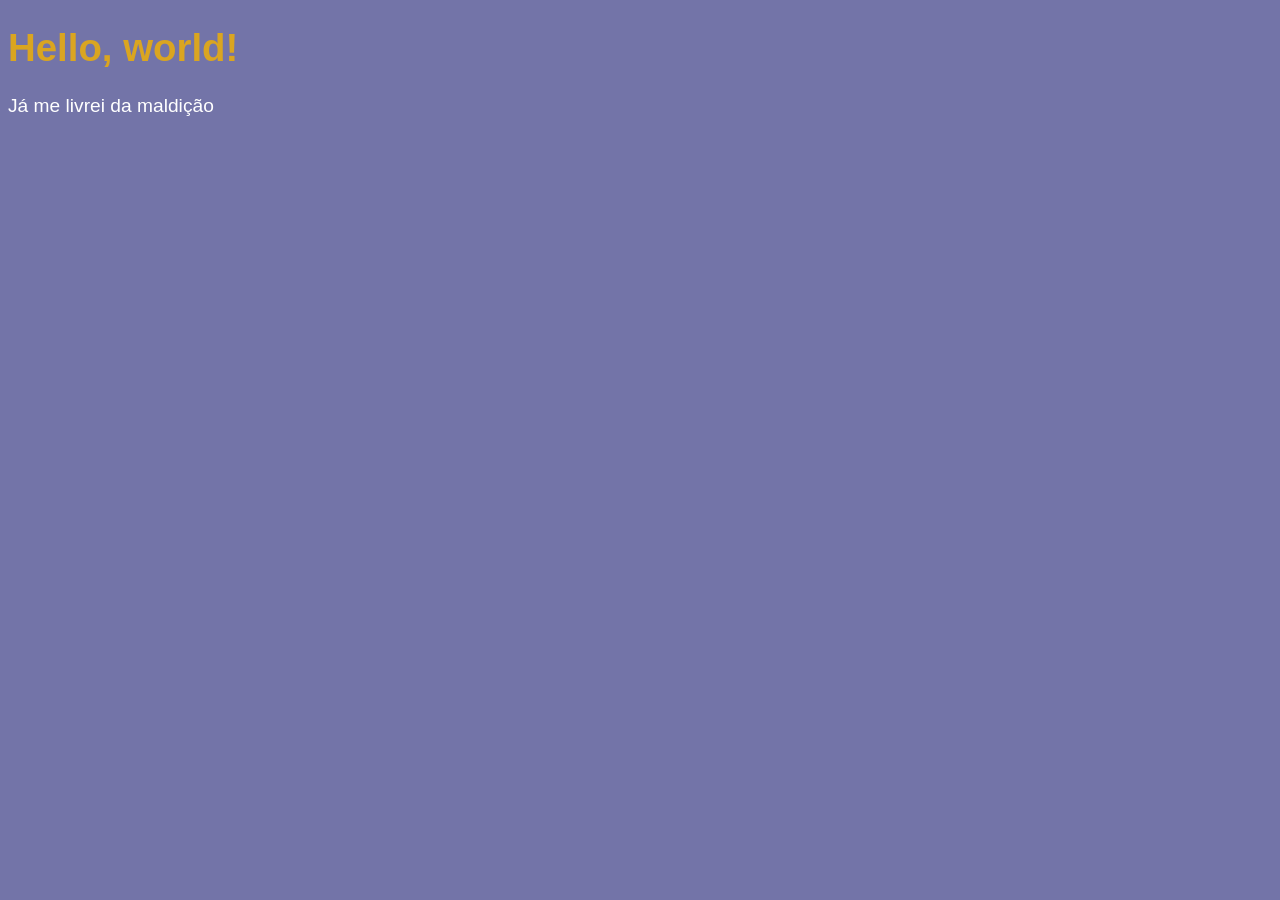
<file: MóduloA/Exercícios/Ex001/index.html>
<!DOCTYPE html>
<html lang="pt-br">
<head>
    <meta charset="UTF-8">
    <meta name="viewport" content="width=device-width, initial-scale=1.0">
    <title>Meu primeiro programa</title>
    <style>
        body{
            color: white;
            font: normal 1.2em Arial;
            background-color: rgb(115, 116, 168);
        }

        h1{
            color: goldenrod;
        }
    </style>
</head>
<body>
    <h1>Hello, world!</h1>
    <p>Já me livrei da maldição</p>

    <script>
        window.alert("Minha primeira mensagem!") 
        window.confirm("Está gostando de JS?")
        window.prompt("Qual é o seu nome?")


        //comentário em única linha.


        /*
        comentário em mais de
        uma linha
        podendo fazer isso.
        */
    </script>
</body>
</html>
</file>
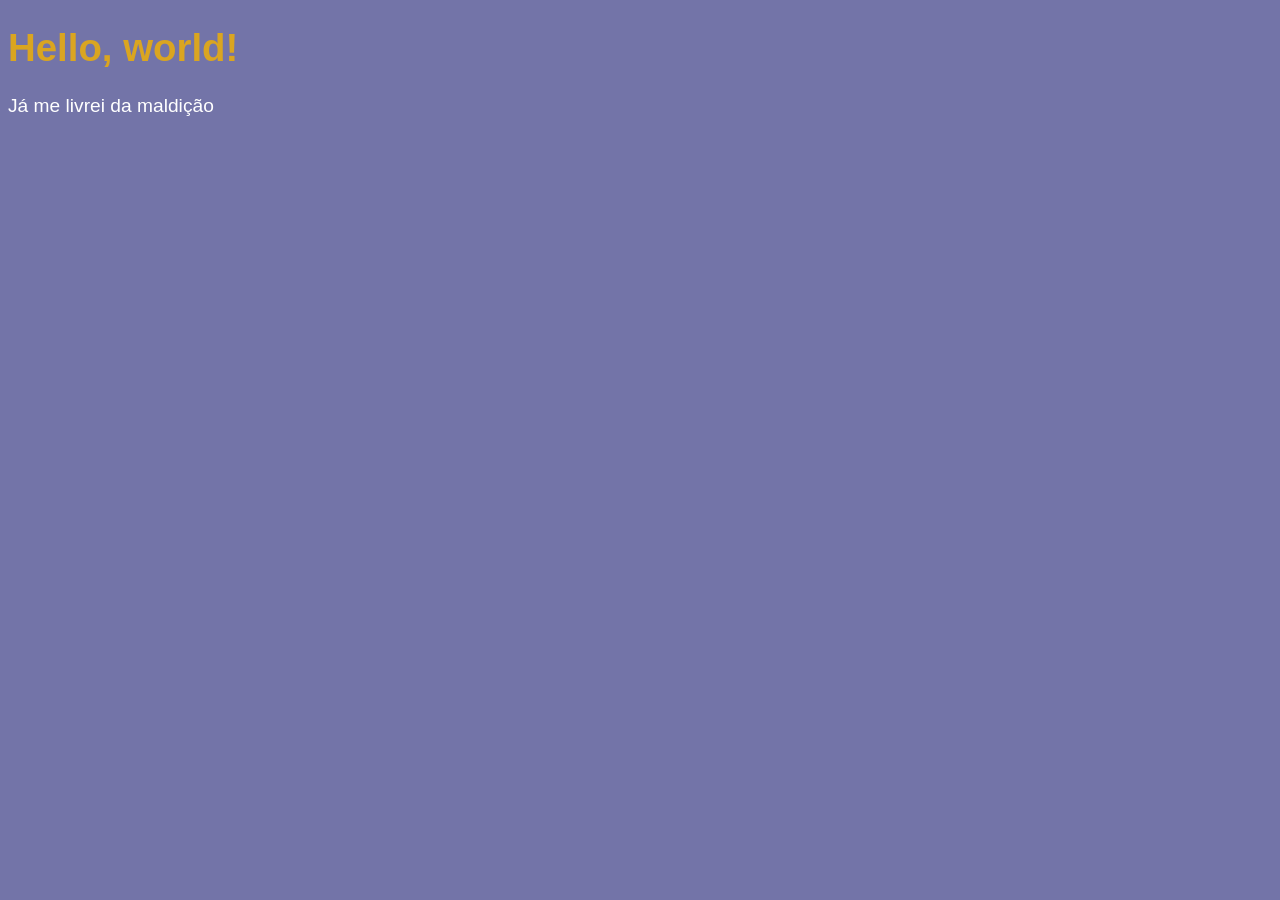
<file: MóduloB/Exercícios/Ex002/index.html>
<!DOCTYPE html>
<html lang="pt-br">
<head>
    <meta charset="UTF-8">
    <meta name="viewport" content="width=device-width, initial-scale=1.0">
    <title>Meu primeiro programa</title>
    <style>
        body{
            color: white;
            font: normal 1.2em Arial;
            background-color: rgb(115, 116, 168);
        }

        h1{
            color: goldenrod;
        }
    </style>
</head>
<body>
    <h1>Hello, world!</h1>
    <p>Já me livrei da maldição</p>

    <script>
        let nome = window.prompt("Qual é o seu nome?")
        window.alert("Olá, " + nome + "!")
    </script>
</body>
</html>
</file>
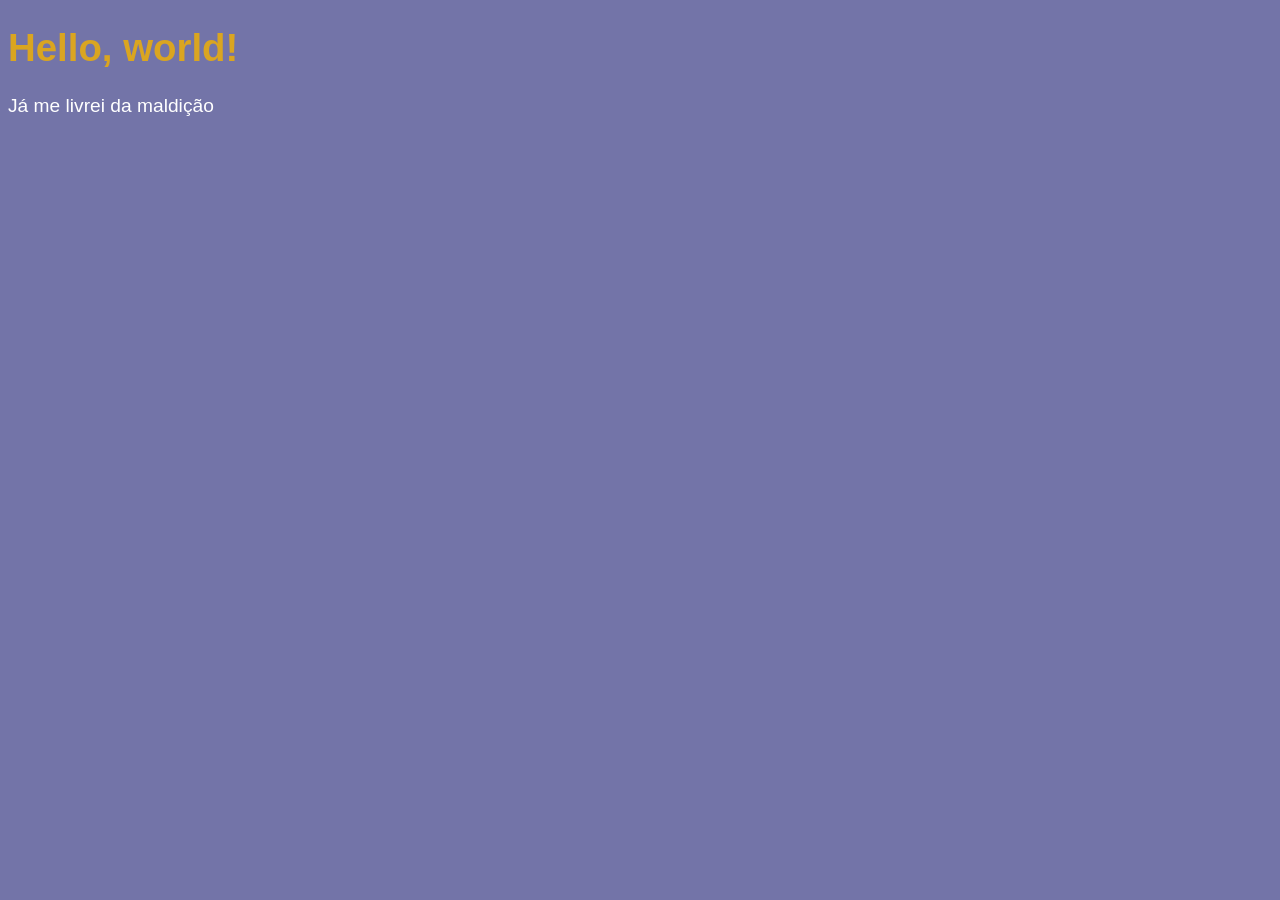
<file: MóduloB/Exercícios/Ex003/index.html>
<!DOCTYPE html>
<html lang="pt-br">
<head>
    <meta charset="UTF-8">
    <meta name="viewport" content="width=device-width, initial-scale=1.0">
    <title>Meu primeiro programa</title>
    <style>
        body{
            color: white;
            font: normal 1.2em Arial;
            background-color: rgb(115, 116, 168);
        }

        h1{ 
            color: goldenrod;
        }
    </style>
</head>
<body>
    <h1>Hello, world!</h1>
    <p>Já me livrei da maldição</p>

    <script>
        let num1 = Number(window.prompt("Digite um número: "))
        let num2 = Number(window.prompt("Digite outro número: "))
        let soma = num1 + num2
        window.alert(`A soma de ${num1} e ${num2} é : ${soma}`)
    </script>
</body>
</html>
</file>
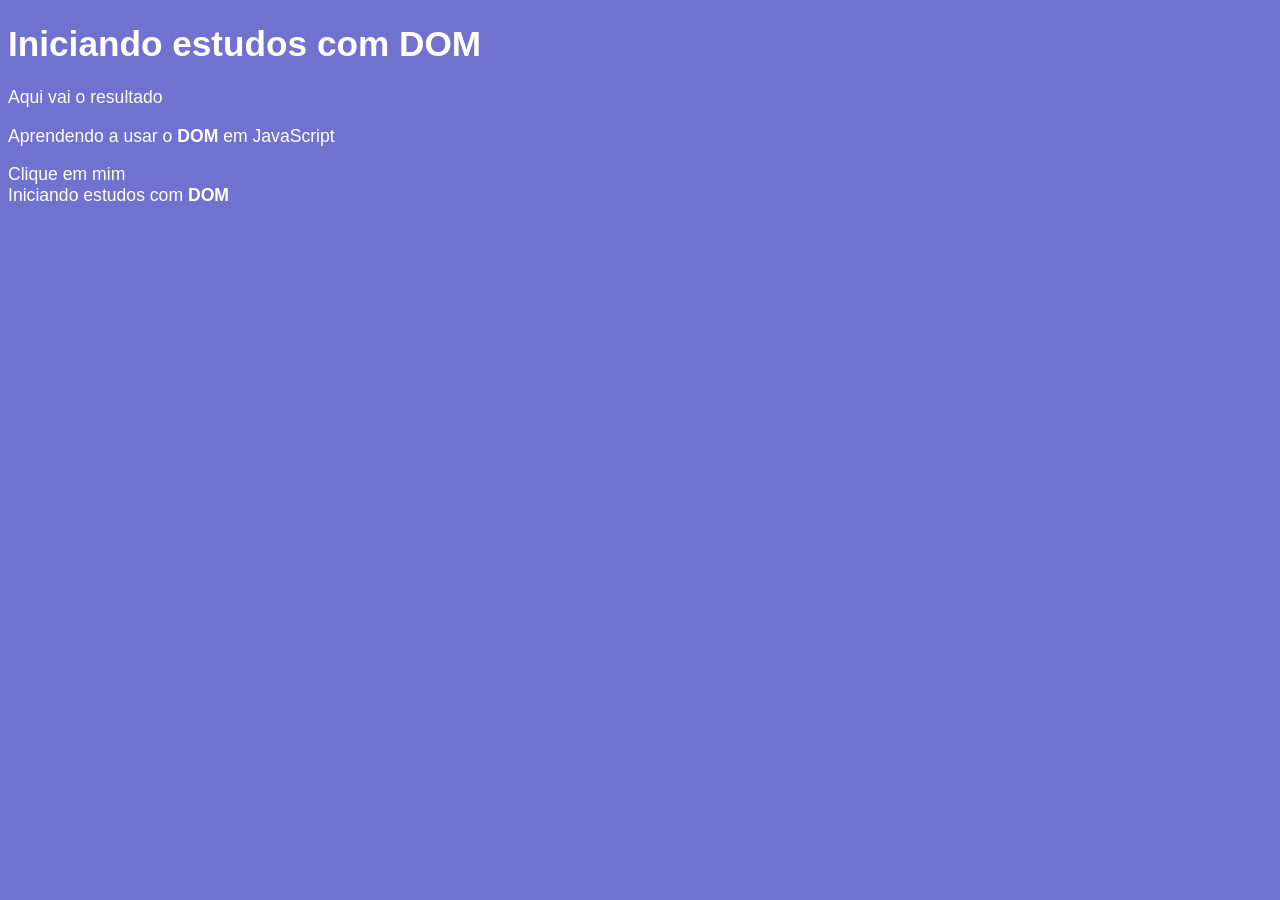
<file: MóduloC/Exercícios/Ex004/index.html>
<!DOCTYPE html>
<html lang="pt-br">
<head>
    <meta charset="UTF-8">
    <meta name="viewport" content="width=device-width, initial-scale=1.0">
    <title>Document</title>
    <style>
        body{
            color: white;
            font: normal 1.1em Arial;
            background-color: rgb(113, 113, 207);
        }
    </style>
</head>
<body>
    <h1 class="titulo">Iniciando estudos com <strong>DOM</strong></h1>
    <p>Aqui vai o resultado</p>
    <p>Aprendendo a usar o <strong>DOM</strong> em JavaScript</p>
    <div id="msg">Clique em mim</div>

    <script>
        let p1 = document.getElementsByTagName("p")[1]

        let d = document.getElementById("msg")

        let a = document.querySelector("h1.titulo")
        document.write(a.innerHTML)
    </script>
</body>
</html>
</file>
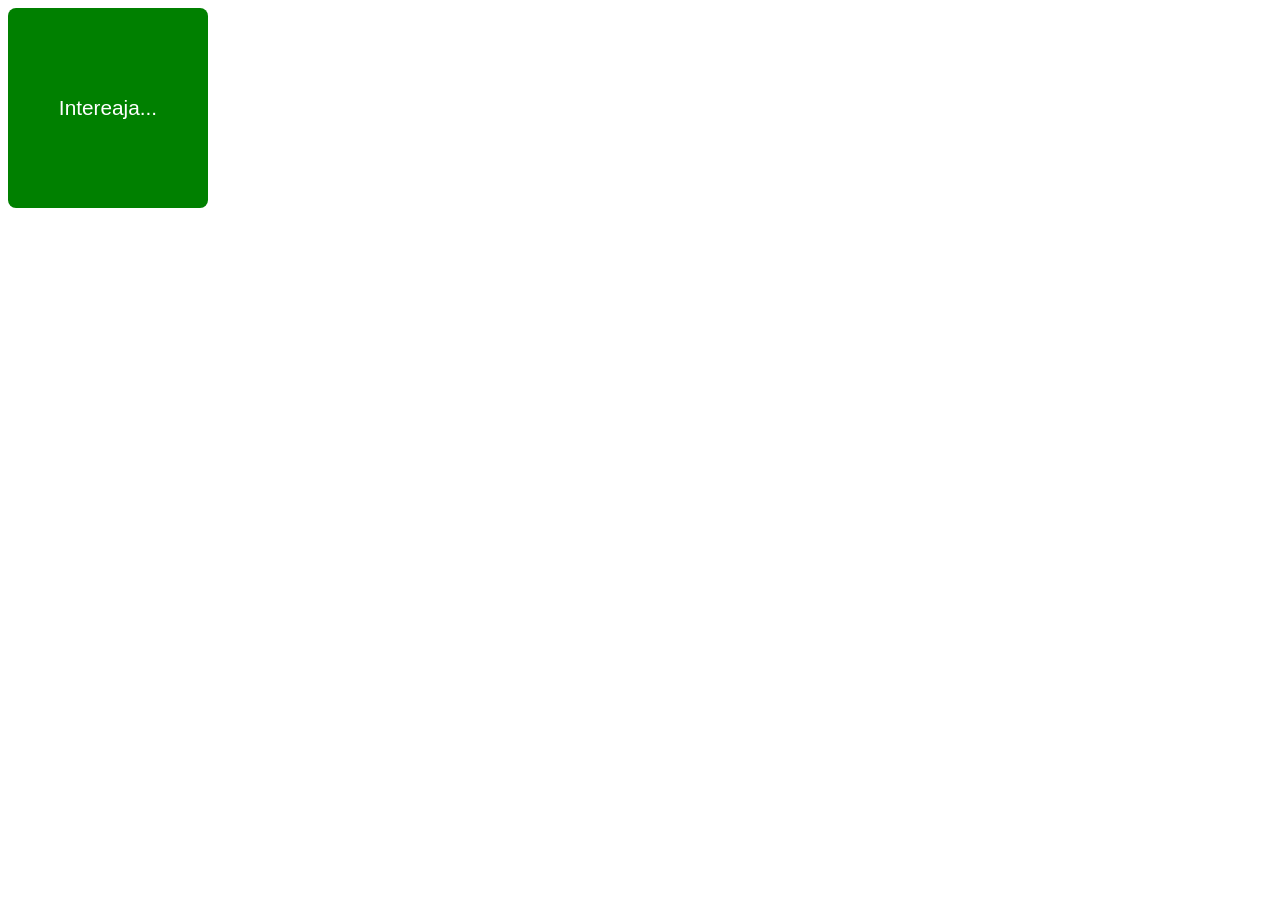
<file: MóduloC/Exercícios/Ex005/index.html>
<!DOCTYPE html>
<html lang="pt-br">
<head>
    <meta charset="UTF-8">
    <meta name="viewport" content="width=device-width, initial-scale=1.0">
    <title>Document</title>
    <style>
        div#area{
            height: 200px;
            width: 200px;

            border-radius: 8px;

            color: white;
            font: normal 1.3em Arial;
            line-height: 200px;
            text-align: center;

            background-color: green;
        }

    </style>
</head>
<body>
    <div id="area">
        Intereaja...
    </div>

    <!-- onclick="clicar()" onmouseenter="entrar()" onmouseout="sair()" --> 

    <script>
        area.addEventListener("click", clicar)
        area.addEventListener("mouseenter", entrar)
        area.addEventListener("mouseout", sair)

        function clicar(){
            let area = document.querySelector("div#area")
            area.innerText = "Clicou!"
            area.style.background = "red"
        }

        function entrar(){

            area.innerText = "Entrou!"
        }

        function sair(){

            area.innerText = "Saiu!"
        }
    </script>
</body>
</html>
</file>
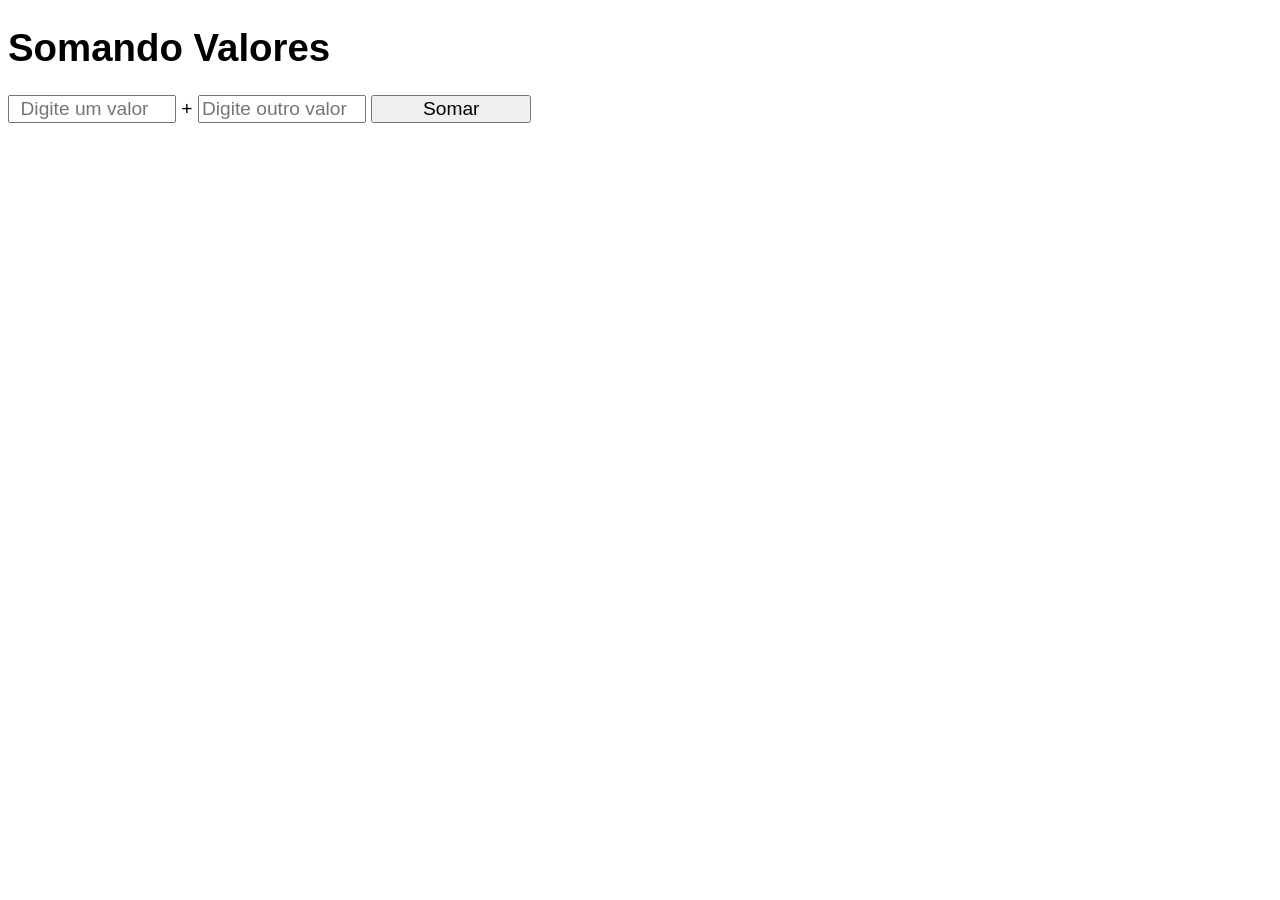
<file: MóduloC/Exercícios/Ex006/index.html>
<!DOCTYPE html>
<html lang="pt-br">
<head>
    <meta charset="UTF-8">
    <meta name="viewport" content="width=device-width, initial-scale=1.0">
    <title>Somando números</title>
    <style>
        body{
            font: normal 1.2em Arial;
        }

        input{
            width: 160px;
            margin-bottom: 10px;
            font: normal 1em Arial;
            text-align: center;
        }
    </style>
</head>
<body>
    <h1>Somando Valores</h1>
    <input type="number" name="txtn1" id="txtn1" placeholder="Digite um valor"> +
    <input type="number" name="txtn2" id="txtn2" placeholder="Digite outro valor">
    <input type="button" value="Somar" onclick="somar()">
    <div id="result"></div>

    <script>
        function somar(){
            let tn1 = Number(document.getElementById("txtn1").value) 
            let tn2 = Number(document.querySelector("input#txtn2").value)
            let soma = tn1 + tn2

            document.getElementById("result").innerHTML = `A soma de ${tn1} e ${tn2} é ${soma}`
        }
    </script>
</body>
</html>
</file>
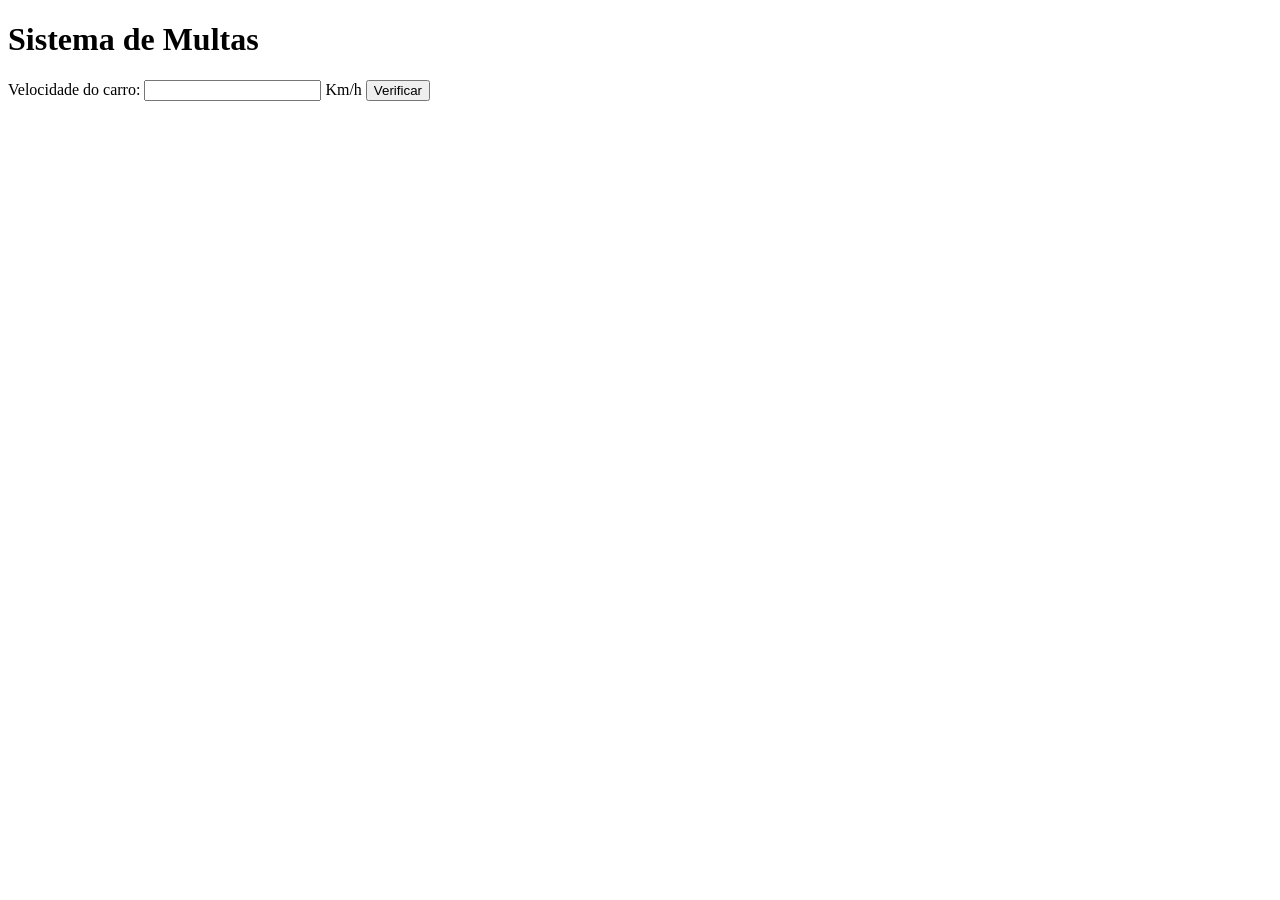
<file: MóduloD/Exercícios/Ex009/index.html>
<!DOCTYPE html>
<html lang="pt-br">
<head>
    <meta charset="UTF-8">
    <meta name="viewport" content="width=device-width, initial-scale=1.0">
    <title>DETRAN</title>
</head>
<body>
    <h1>Sistema de Multas</h1>
    <label for="txtvel">Velocidade do carro:</label>
    <input type="number" name="txtvel" id="txtvel"> Km/h

    <input type="button" value="Verificar" onclick="calcular()">

    <div id="result"></div>
    <script>
        function calcular(){
            let vel = Number(document.querySelector("input#txtvel").value)

            document.querySelector("div#result").innerHTML = `<p>Sua velocidade atual é de ${vel} km/h.</p>`

            if(vel > 60){
                document.querySelector("div#result").innerHTML += " <p>Você está acima do permitido. MULTADO!</p>"
            }
        }
    </script>
</body>
</html>
</file>
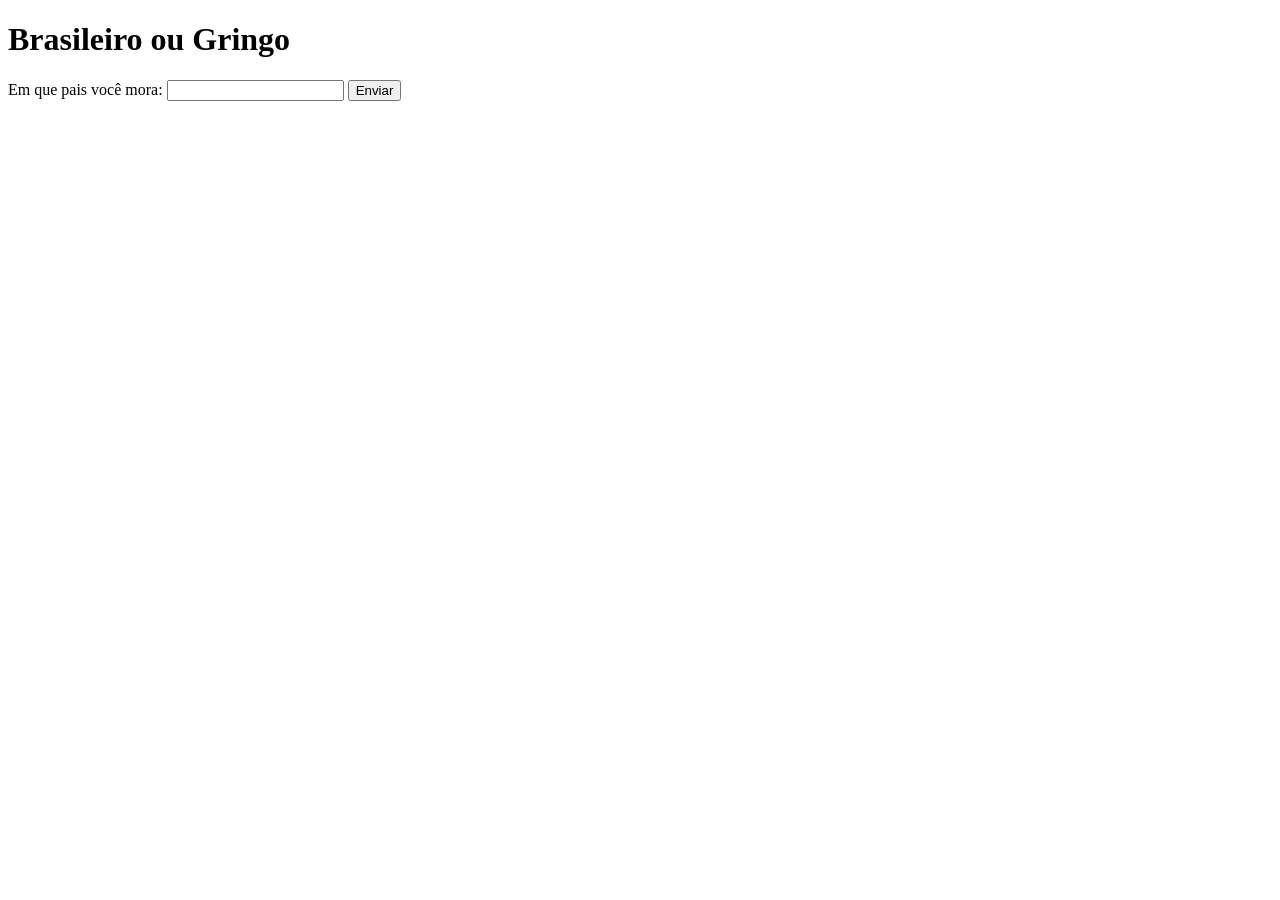
<file: MóduloD/Desafios/d001/brasilougringo.html>
<!DOCTYPE html>
<html lang="pt-br">
<head>
    <meta charset="UTF-8">
    <meta name="viewport" content="width=device-width, initial-scale=1.0">
    <title>Nacionalidade</title>
</head>
<body>
    <h1>Brasileiro ou Gringo</h1>

    <label for="pais">Em que pais você mora:</label>
    <input type="text" name="pais" id="pais" autocomplete="off" >

    <input type="button" value="Enviar" onclick="nac()">
    
    <div id="nacional"></div>

    <script>
        function nac(){
            let braougrin = document.querySelector("input#pais").value

            if(braougrin == "Brasil"){
                document.querySelector("div#nacional").innerHTML = "<p>Você é Brasileiro.</p>"
            } else{
                document.querySelector("div#nacional").innerHTML = "<p>Você é gringo</p>"
            }
        }
    </script>
</body>
</html>
</file>
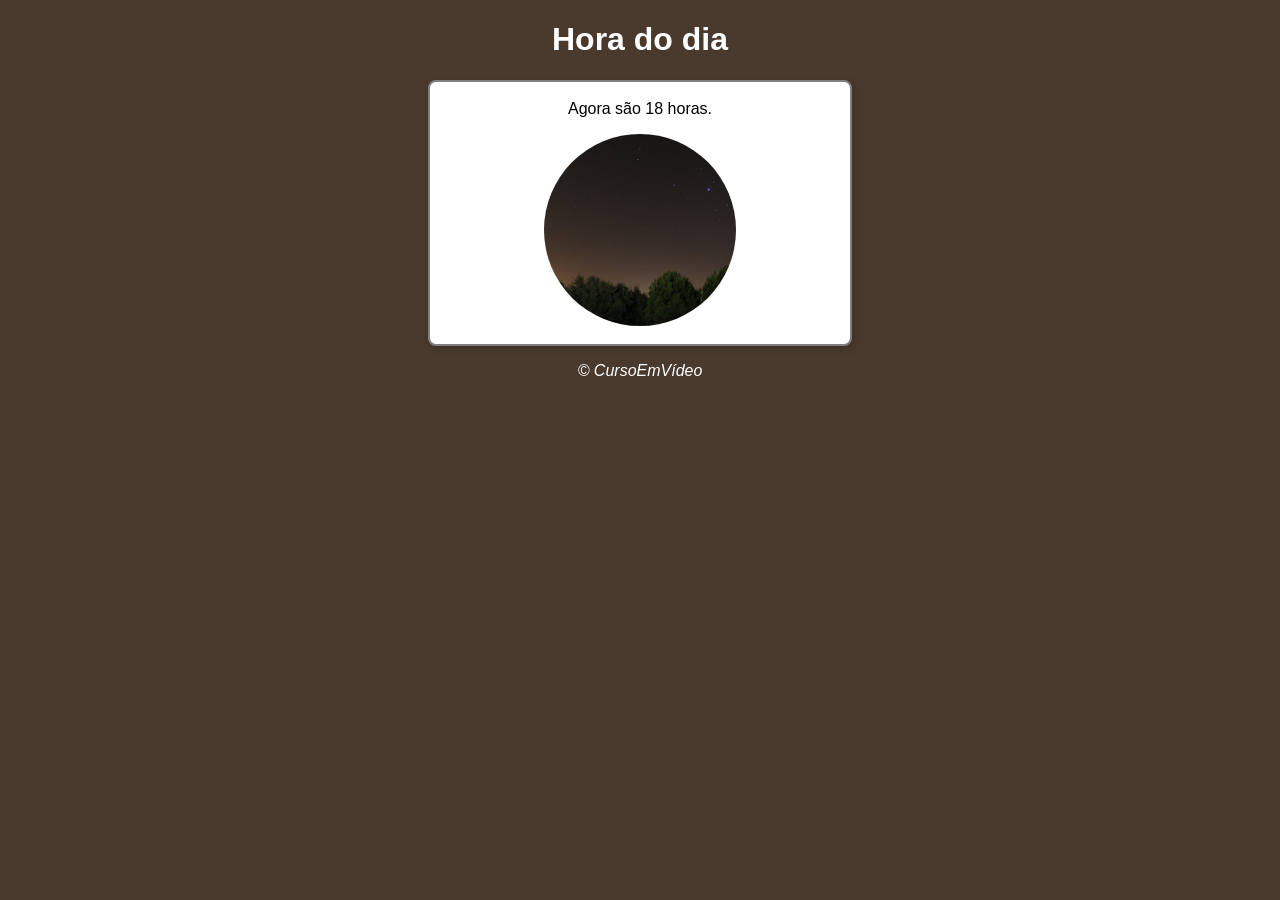
<file: MóduloD/Desafios/d002/diatarnoi.html>
<!DOCTYPE html>
<html lang="pt-br">
<head>
    <meta charset="UTF-8">
    <meta name="viewport" content="width=device-width, initial-scale=1.0">
    <title>Hora do dia</title>
    <link rel="stylesheet" href="style.css">
</head>
<body onload="carregar()">
    <header>
        <h1>Hora do dia</h1>
    </header>

    <section>
        <div id="msg">
            aqui vai aparecer a mensagem
        </div>


        <div id="foto">
            <img id="imagem" src="images/manha.jpg" alt="foto do dia">
        </div>
    </section>

    <footer>
        <p>© CursoEmVídeo</p>
    </footer>

    <script src="script.js"></script>
</body>
</html>
</file>
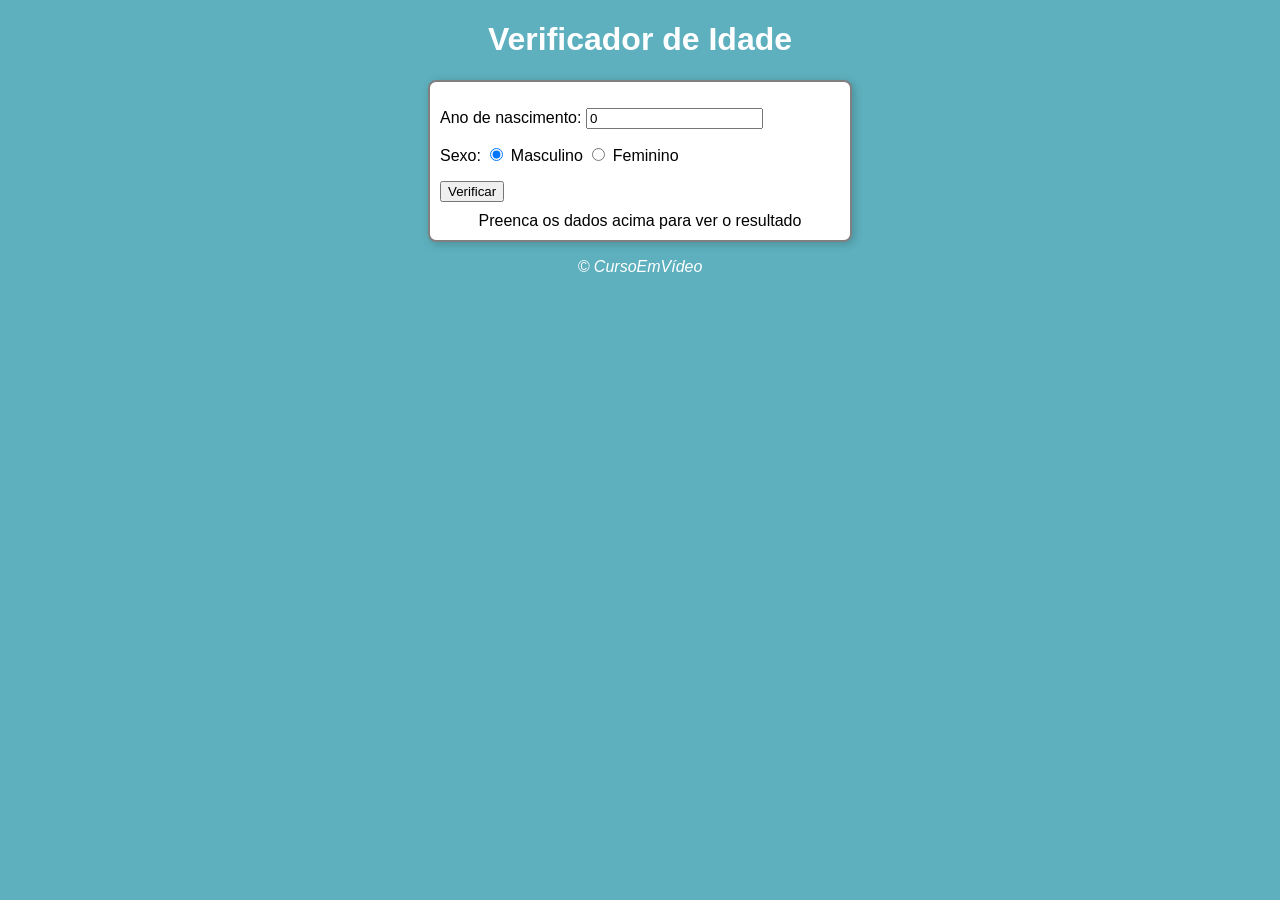
<file: MóduloD/Desafios/d003/idade.html>
<!DOCTYPE html>
<html lang="pt-br">
<head>
    <meta charset="UTF-8">
    <meta name="viewport" content="width=device-width, initial-scale=1.0">
    <title>Idade</title>
    <link rel="stylesheet" href="style.css">
</head>
<body>
    <header>
        <h1>Verificador de Idade</h1>
    </header>

    <section>
        <div id="dados">
            <p>
                <label for="anonas">Ano de nascimento:</label>
                <input id="anonas" type="number" name="txt" value="0">
            </p>

            <p>
                Sexo:

                <input type="radio" name="sx" id="sxmas" checked>
                <label for="sxmas">Masculino </label>

                <input type="radio" name="sx" id="sxfem">
                <label for="sxfem">Feminino</label >
            </p>

            <input type="button" value="Verificar" onclick="verifAge()">
        </div>


        <div id="res">Preenca os dados acima para ver o resultado</div>
    </section>

    <footer>
        <p>© CursoEmVídeo</p>
    </footer>

    <script src="script.js"></script>
</body>
</html>
</file>
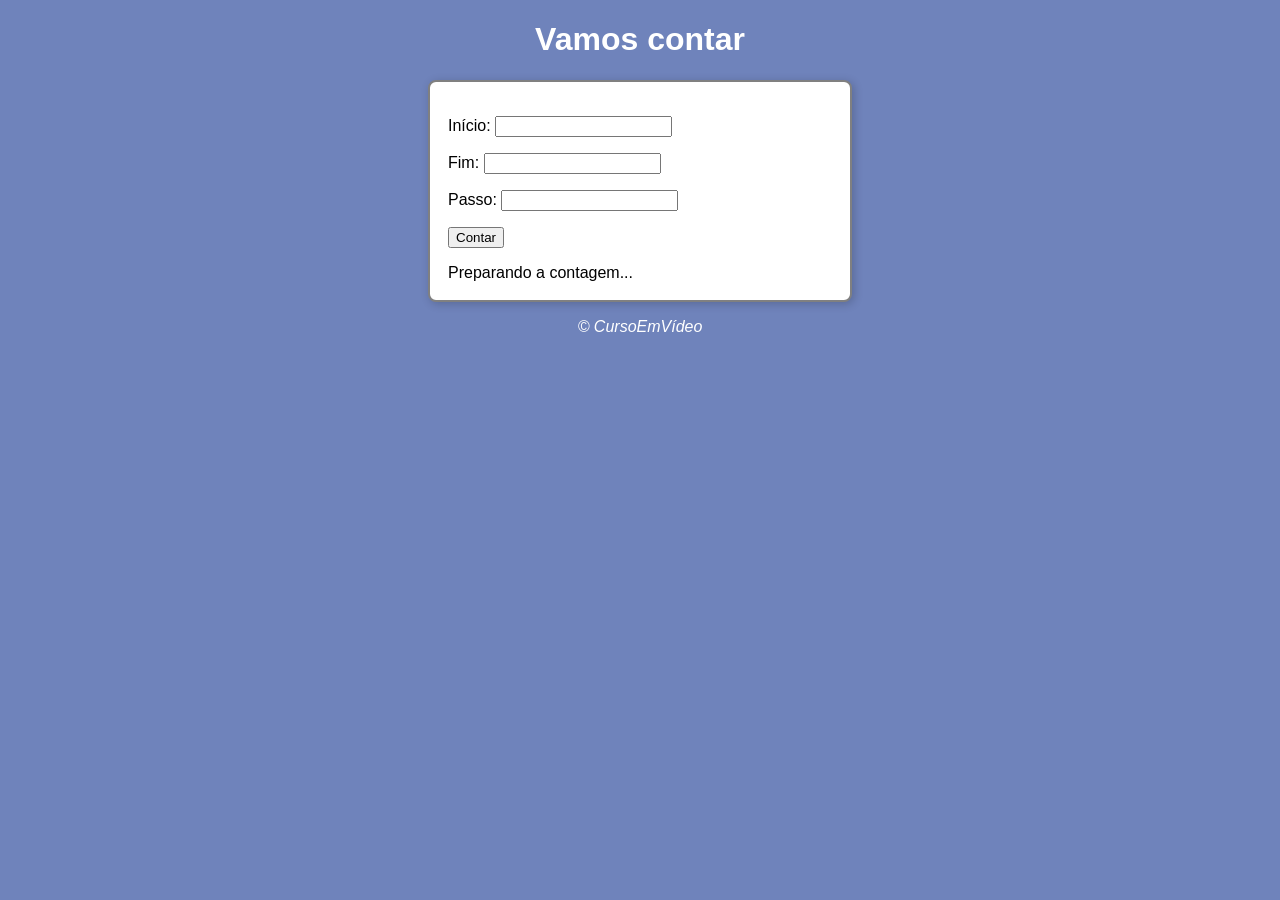
<file: MóduloE/Desafios/d004/repeticao.html>
<!DOCTYPE html>
<html lang="pt-br">
<head>
    <meta charset="UTF-8">
    <meta name="viewport" content="width=device-width, initial-scale=1.0">
    <title>Contador</title>
    <link rel="stylesheet" href="style.css">
</head>
<body>
    <header>
        <h1>Vamos contar</h1>
    </header>

    <section>
        <div id="contas">
            <p>
                <label for="inic">Início: </label>
                <input type="number" name="inic" id="inic">
            </p>

            <p>
                <label for="fim">Fim: </label>
                <input type="number" name="fim" id="fim">
            </p>
            
            <p>
                <label for="passo">Passo:</label>
                <input type="number" name="passo" id="passo">
            </p>

            <input type="button" value="Contar" onclick="contar()">
        </div>


        <div id="contagem">
            Preparando a contagem...
        </div>
    </section>

    <footer>
        <p>© CursoEmVídeo</p>
    </footer>

    <script src="script.js"></script>
</body>
</html>
</file>
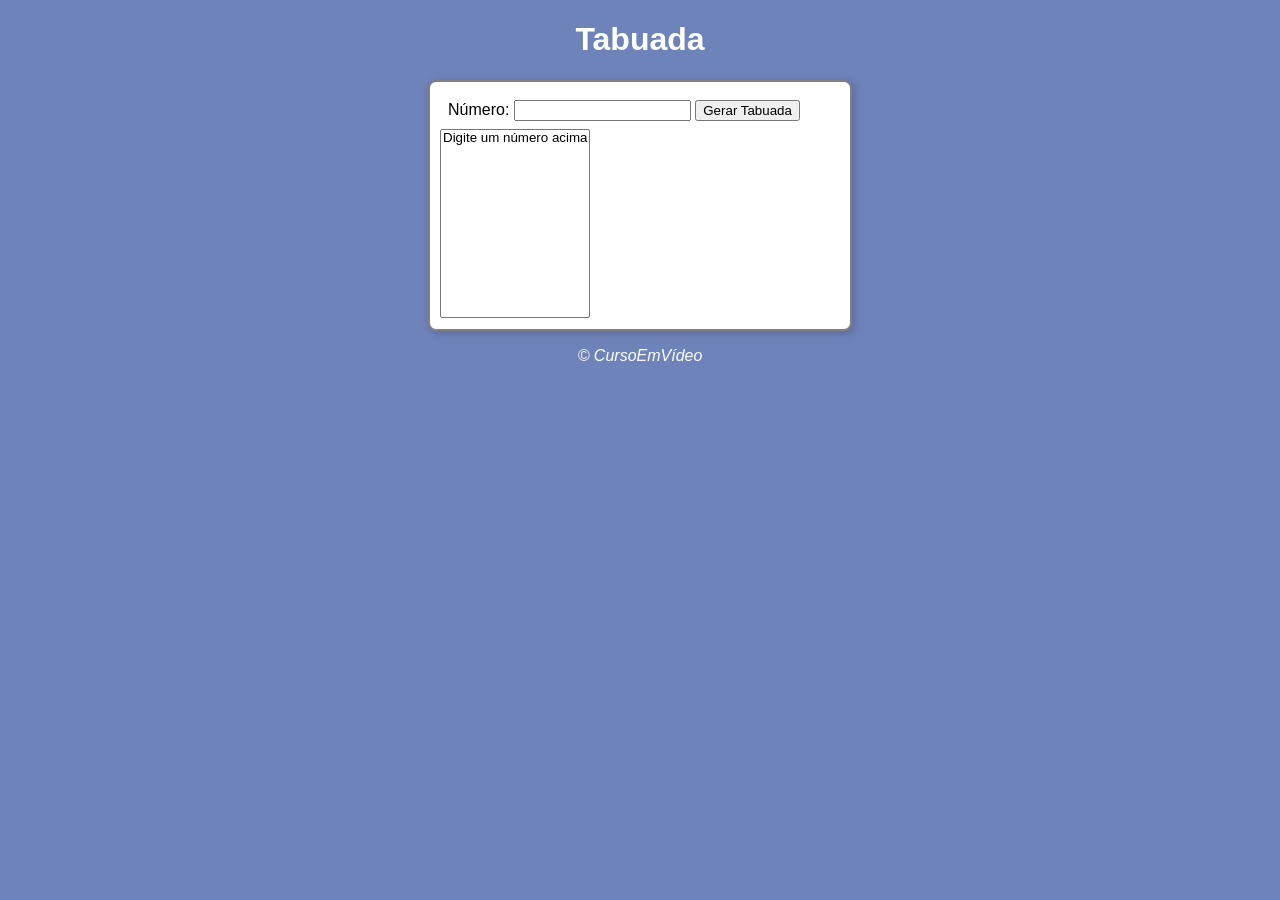
<file: MóduloE/Desafios/d005/tabuada.html>
<!DOCTYPE html>
<html lang="pt-br">
<head>
    <meta charset="UTF-8">
    <meta name="viewport" content="width=device-width, initial-scale=1.0">
    <title>Tabuada</title>
    <link rel="stylesheet" href="style.css">
</head>
<body>
    <header>
        <h1>Tabuada</h1>
    </header>

    <section>
        <div id="contas">
            <label for="num">Número: </label>
            <input type="number" name="num" id="num">
            <input type="button" value="Gerar Tabuada" onclick="gerarTabu()">
        </div>


        <select name="tabuada" id="tabu" size="11">
            <option>Digite um número acima</option>
        </select>
    </section>

    <footer>
        <p>© CursoEmVídeo</p>
    </footer>

    <script src="script.js"></script>
</body>
</html>
</file>
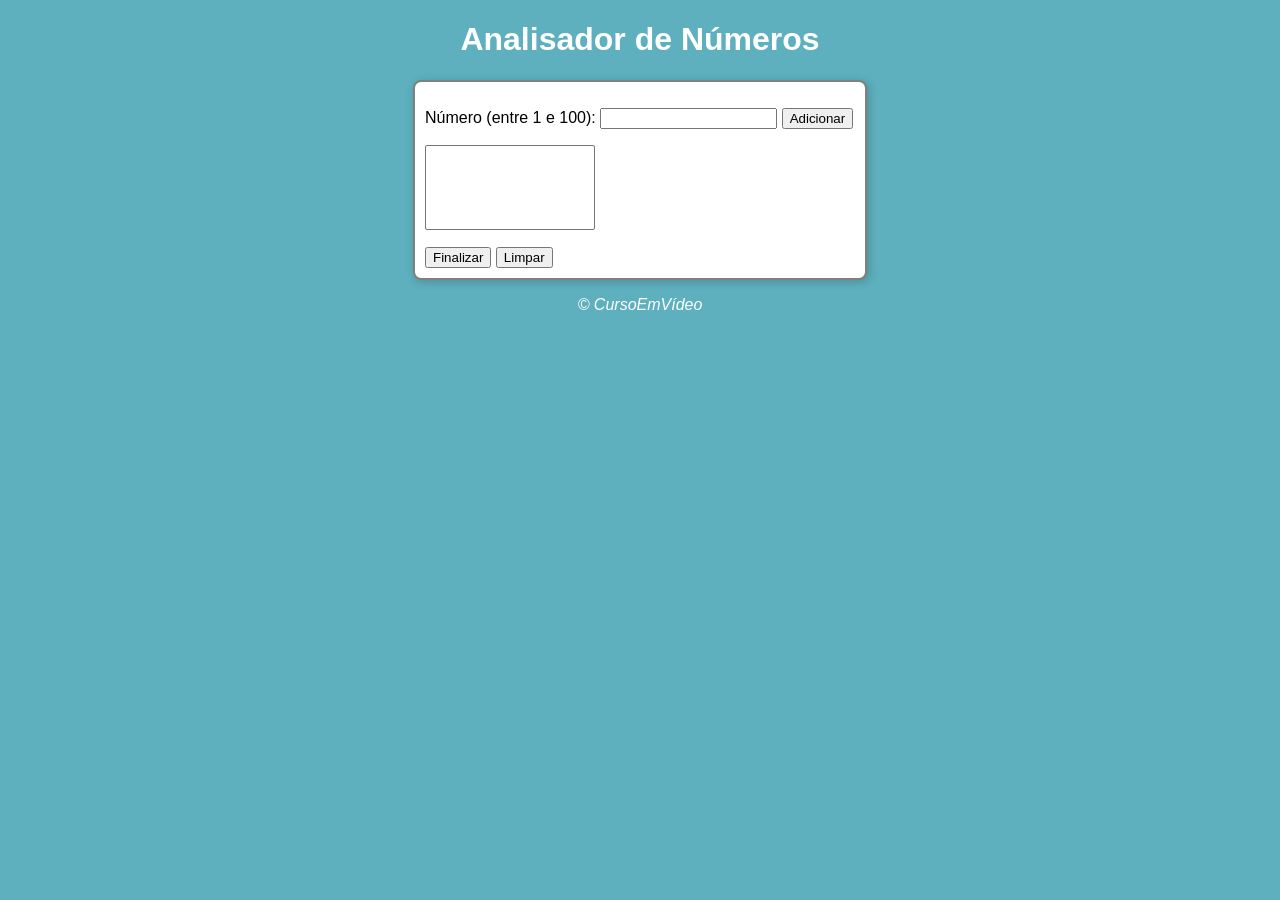
<file: MóduloF/Desafios/d006/analisador.html>
<!DOCTYPE html>
<html lang="pt-br">
<head>
    <meta charset="UTF-8">
    <meta name="viewport" content="width=device-width, initial-scale=1.0">
    <title>Analisador de Números</title>
    <link rel="stylesheet" href="style.css">
</head>
<body>
    <header>
        <h1>Analisador de Números</h1>
    </header>

    <section>
        <div id="dados">
            <p>
                <label for="valnum">Número (entre 1 e 100):</label>
                <input id="valnum" type="number" name="valnum">

                <input id="adic" type="button" value="Adicionar">
            </p>

            <p>
                <select name="show" id="show" size="2"></select>
            </p>

            <input id="finali" type="button" value="Finalizar">
            <input id="limp" type="button" value="Limpar">
        </div>


        <div id="result"></div>
    </section>

    <footer>
        <p>© CursoEmVídeo</p>
    </footer>

    <script src="script.js"></script>
</body>
</html>
</file>
<file: MóduloD/Desafios/d002/style.css>
body{
    font-family: Arial, Helvetica, sans-serif;
    text-align: center;
}

header, footer{
    color: white;
}

section{
    width: 400px;

    border: 2px solid gray;
    border-radius: 8px;
    margin: auto;
    padding: 10px;

    text-align: left;
    background-color: white;
    box-shadow: 2px 2px 10px rgba(0, 0, 0, 0.199);
}

section div{
    text-align: center;
    padding: 8px;
}

img{
    display: block;
    width: 50%;

    border-radius: 50%;
    margin: auto;

    aspect-ratio: 1/1;
    object-fit: cover;
    object-position: bottom left;
    overflow: hidden;
}


footer{
    font-style: italic;
}
</file>
<file: MóduloD/Desafios/d003/style.css>
body{
    font-family: Arial, Helvetica, sans-serif;
    text-align: center;
    background-color: rgb(94, 176, 190);
}

header, footer{
    color: white;
}

section{
    width: 400px;

    border: 2px solid gray;
    border-radius: 8px;
    margin: auto;
    padding: 10px;

    text-align: left;
    background-color: white;
    box-shadow: 2px 2px 10px rgba(0, 0, 0, 0.199);
}

img{
    display: block;
    width: 50%;

    border-radius: 50%;
    margin: auto;

    aspect-ratio: 1/1;
    object-fit: cover;
    object-position: center center;
    overflow: hidden;
}

div#res{
    text-align: center;
    padding-top: 10px;
}

footer{
    font-style: italic;
}
</file>
<file: MóduloE/Desafios/d004/style.css>
body{
    background-color: rgb(111, 131, 187);
    font-family: Arial, Helvetica, sans-serif;
}

header, footer{
    color: white;
}

h1, footer{
    text-align: center;
}

section{
    width: 400px;

    border: 2px solid gray;
    border-radius: 8px;
    margin: auto;
    padding: 10px;

    background-color: white;
    box-shadow: 2px 2px 10px rgba(0, 0, 0, 0.199);
}

section div{
    padding: 8px;
}

footer{
    font-style: italic;
}
</file>
<file: MóduloE/Desafios/d005/style.css>
body{
    background-color: rgb(111, 131, 187);
    font-family: Arial, Helvetica, sans-serif;
}

header, footer{
    color: white;
}

h1, footer{
    text-align: center;
}

section{
    width: 400px;

    border: 2px solid gray;
    border-radius: 8px;
    margin: auto;
    padding: 10px;

    background-color: white;
    box-shadow: 2px 2px 10px rgba(0, 0, 0, 0.199);
}

section div{
    padding: 8px;
}

footer{
    font-style: italic;
}
</file>
<file: MóduloF/Desafios/d006/style.css>
body{
    font-family: Arial, Helvetica, sans-serif;
    text-align: center;
    background-color: rgb(94, 176, 190);
}

header, footer{
    color: white;
}

section{
    width: 430px;

    border: 2px solid gray;
    border-radius: 8px;
    margin: auto;
    padding: 10px;

    text-align: left;
    background-color: white;
    box-shadow: 2px 2px 10px rgba(0, 0, 0, 0.199);
}

section select{
    width: 170px;
    height: 85px;
}

img{
    display: block;
    width: 50%;

    border-radius: 50%;
    margin: auto;

    aspect-ratio: 1/1;
    object-fit: cover;
    object-position: center center;
    overflow: hidden;
}

div#res{
    text-align: center;
    padding-top: 10px;
}

footer{
    font-style: italic;
}
</file>
